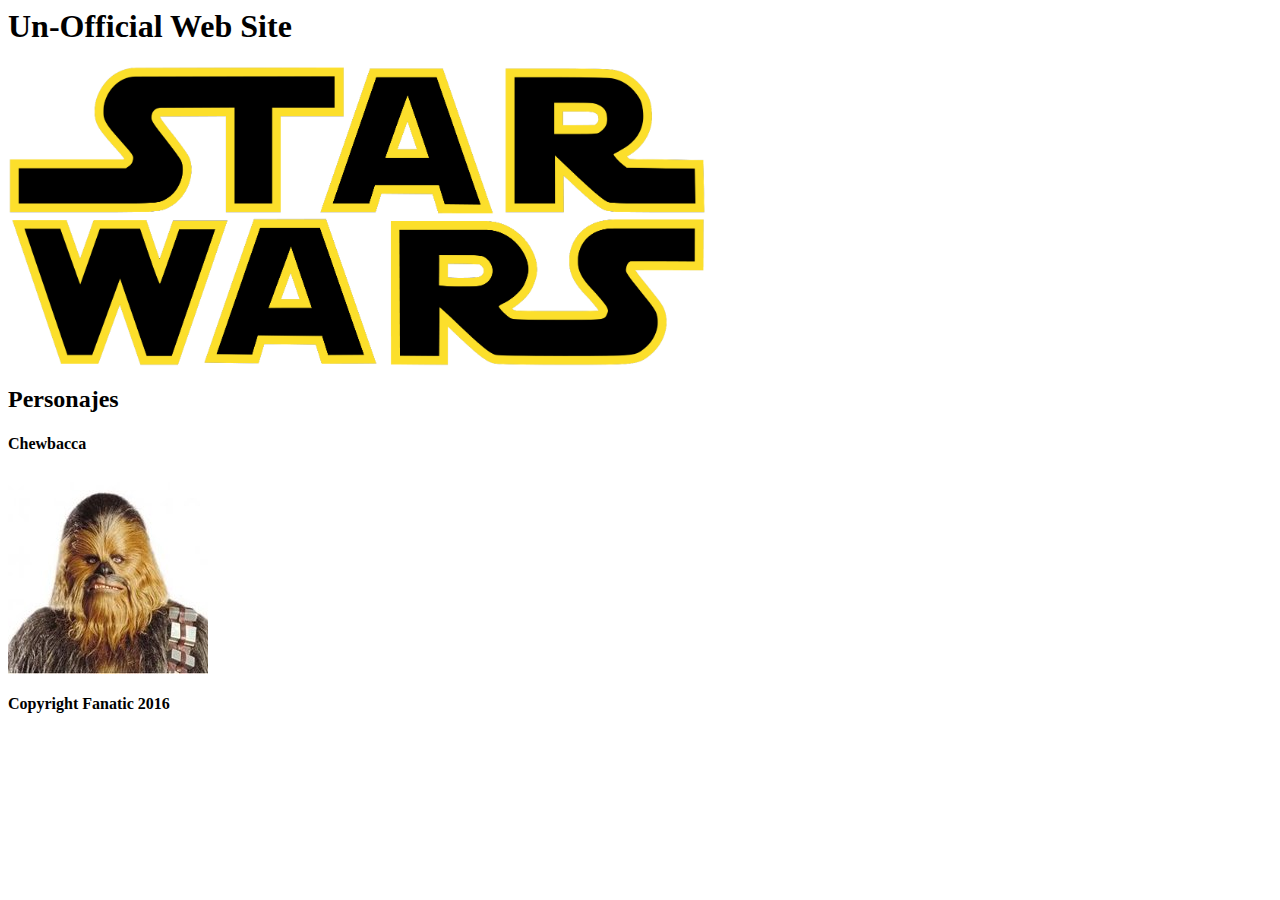
<file: ejemplo0/index.html>
<html>
	<head>
	  <meta charset="UTF-8">
	 	<title>Star Wars</title>
		
	</head>
	<body>
		<header>
			<h1>Un-Official Web Site</h1>
			<img src="imagenes/starwars.png" height="300px">
		</header>
		<section class="personajes">
			<h2>Personajes</h2> 
				<div class="personaje">		
					<h4>Chewbacca</h4>
					<img src="imagenes/personajes/chewaka.jpg">
					
				</div>	
				
		</section>

		<footer>
			<h4>
				Copyright Fanatic 2016 
			</h4>
		</footer>


	</body>
</html>
</file>
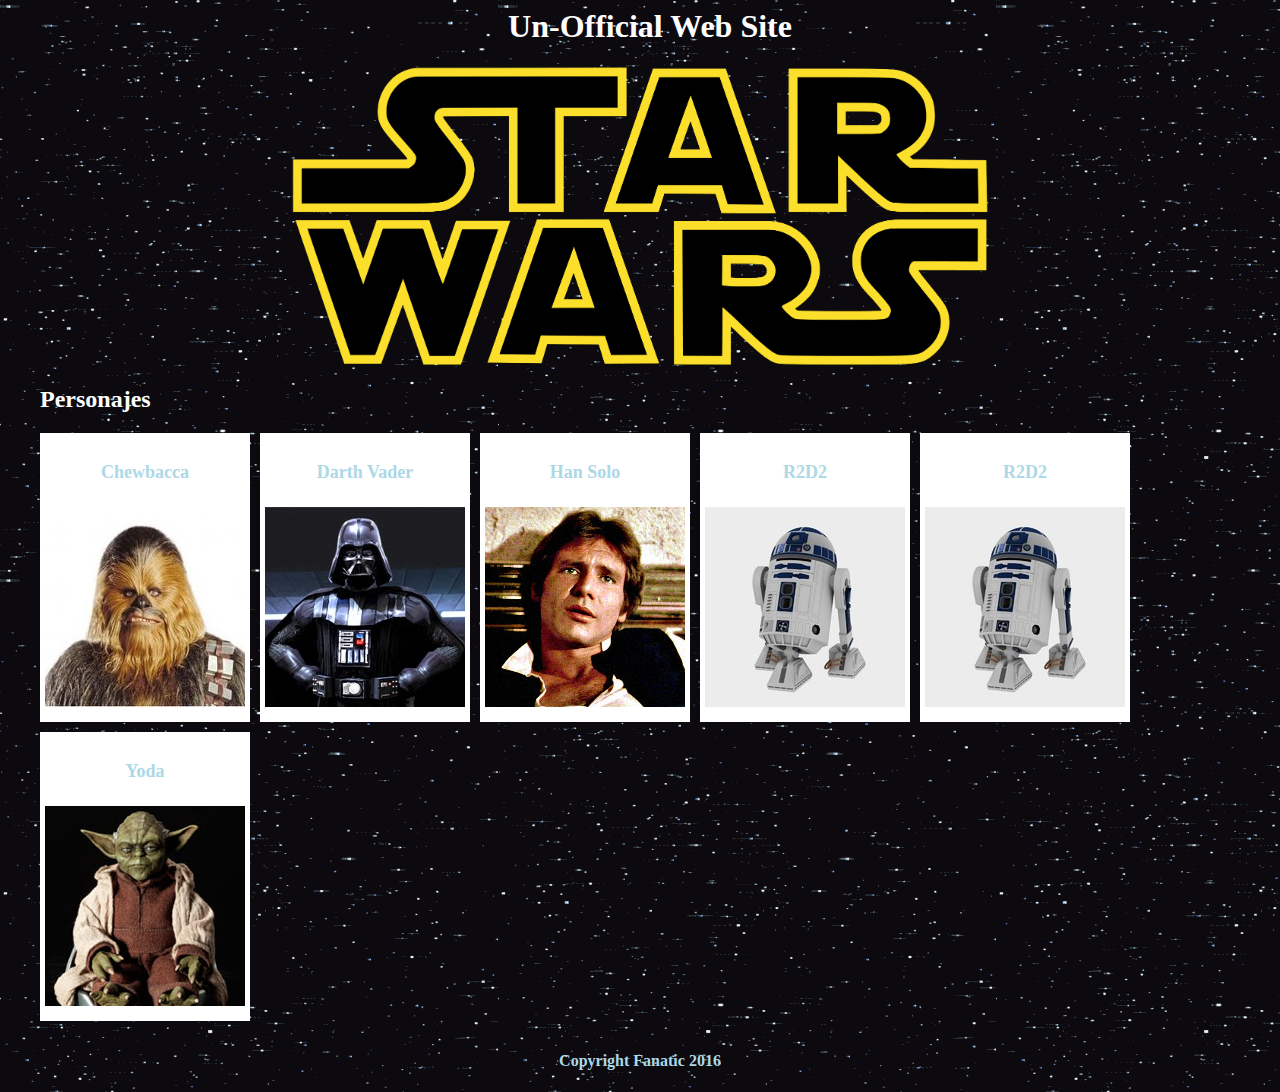
<file: ejemplo1/index.html>
<html>
	<head>
	  <meta charset="UTF-8">
	 	<title>Star Wars</title>
		<link media="all" type="text/css" rel="stylesheet" href="estilo.css">
	</head>
	<body>
		<header>
			<h1>Un-Official Web Site</h1>
			<img src="imagenes/starwars.png" height="300px">
		</header>
		<section class="personajes">
			<h2>Personajes</h2> 
				<div class="personaje">		
					<h4>Chewbacca</h4>
					<img src="imagenes/personajes/chewaka.jpg">
					
				</div>	
				<div class="personaje">		
					<h4>Darth Vader</h4>
					<img src="imagenes/personajes/darth-vader.jpg">
					
				</div>	
				<div class="personaje">		
					<h4>Han Solo</h4>
					<img src="imagenes/personajes/han-solo.jpg">
					
				</div>	
				<div class="personaje">		
					<h4>R2D2</h4>
					<img src="imagenes/personajes/r2d2.jpg">
					
				</div>	
				<div class="personaje">		
					<h4>R2D2</h4>
					<img src="imagenes/personajes/r2d2.jpg">
					
				</div>	
				<div class="personaje">		
					<h4>Yoda</h4>
					<img src="imagenes/personajes/yoda.jpg">
				</div>	
		</section>
		<footer>
			<h4>
				Copyright Fanatic 2016 
			</h4>
		</footer>


	</body>
</html>
</file>
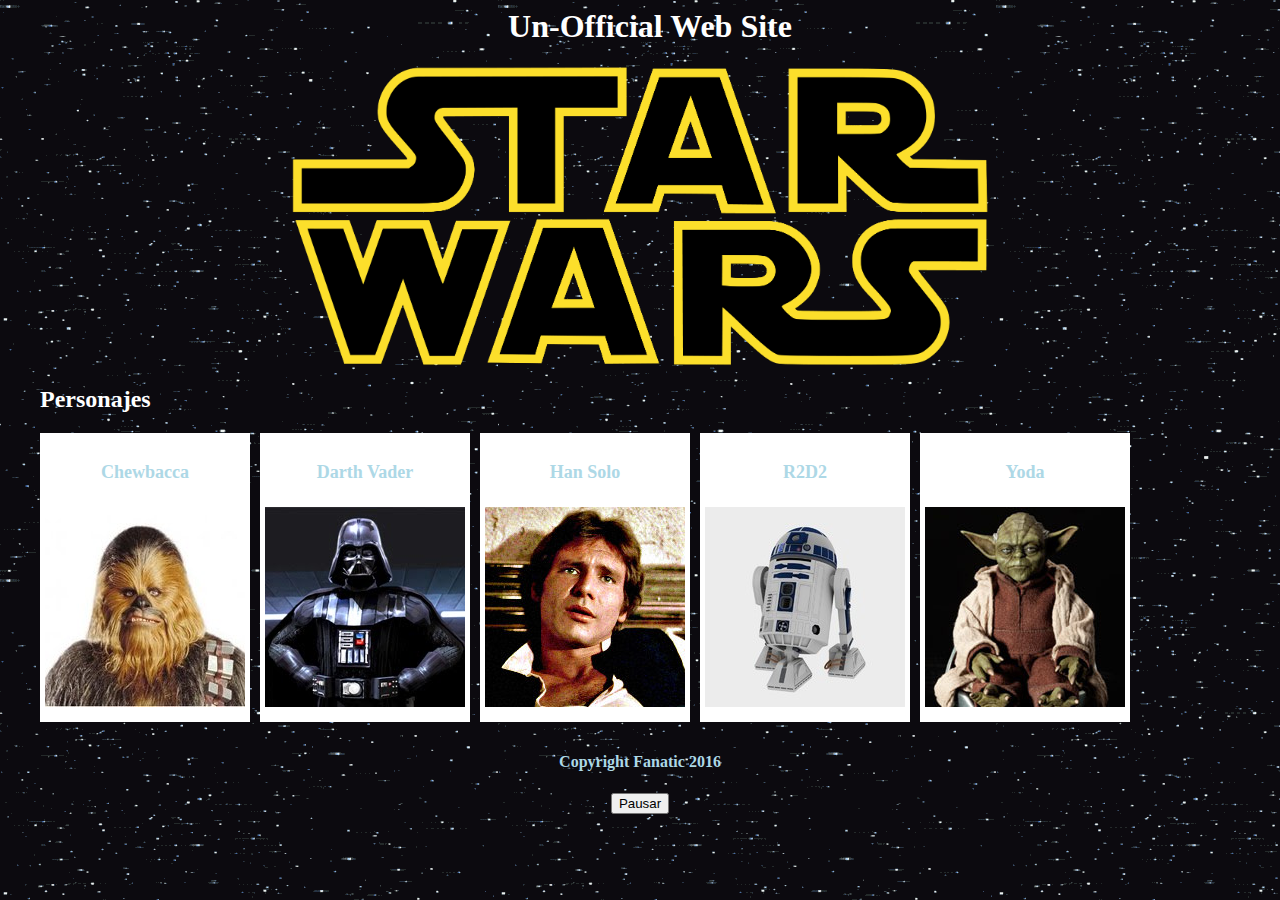
<file: ejemplo2/index.html>
<html>
	<head>
	  <meta charset="UTF-8">
	 	<title>Star Wars</title>
		<link media="all" type="text/css" rel="stylesheet" href="estilo.css">
		<script src="programa.js"></script>
	</head>
	<body onload="ejecutar()">
		<header>
			<h1>Un-Official Web Site</h1>
			<img src="imagenes/starwars.png" height="300px">
		</header>
		<section class="personajes">
			<h2>Personajes</h2>
				<div class="personaje">		
					<h4>Chewbacca</h4>
					<img src="imagenes/personajes/chewaka.jpg">
					
				</div>	
				<div class="personaje">		
					<h4>Darth Vader</h4>
					<img src="imagenes/personajes/darth-vader.jpg">
					
				</div>	
				<div class="personaje">		
					<h4>Han Solo</h4>
					<img src="imagenes/personajes/han-solo.jpg">
					
				</div>	
				<div class="personaje">		
					<h4>R2D2</h4>
					<img src="imagenes/personajes/r2d2.jpg">
					
				</div>
				<div class="personaje">		
					<h4>Yoda</h4>
					<img src="imagenes/personajes/yoda.jpg">
					
				</div>	
		</section>

		<footer>
			<h4>
				Copyright Fanatic 2016 
			</h4><button id="controlsonido">Pausar</button>
		</footer>
		<audio src="sonidos/starwars.mp3" autoplay loop id="musica">
		</audio>
	</body>
</html>
</file>
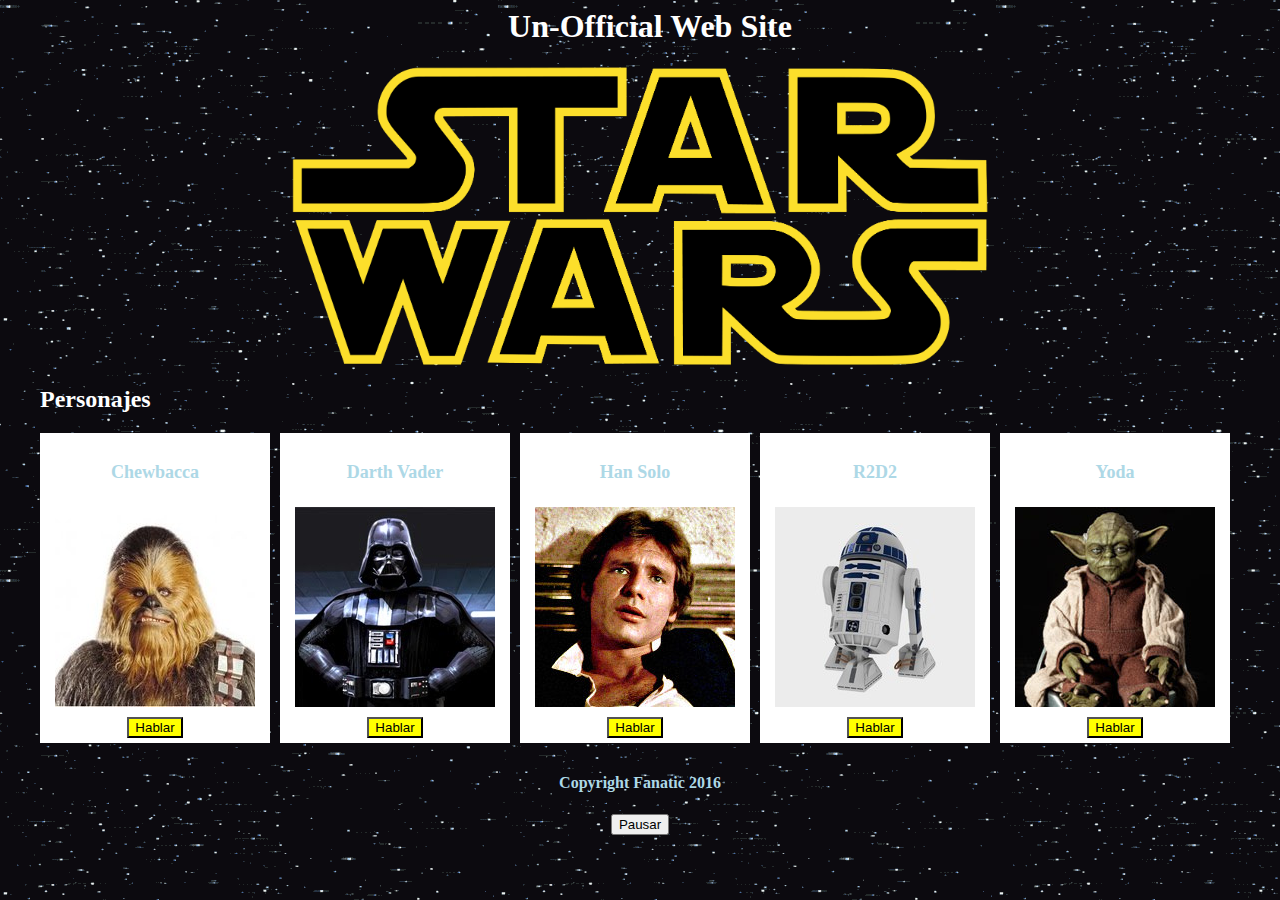
<file: ejemplo3/index.html>
<html>
	<head>
	  <meta charset="UTF-8">
	 	<title>Star Wars</title>
		<link media="all" type="text/css" rel="stylesheet" href="estilo.css">
		<script src="programa.js"></script>
	</head>
	<body onload="ejecutar()">
		<header>
			<h1>Un-Official Web Site</h1>
			<img src="imagenes/starwars.png" height="300px">
		</header>
		<section class="personajes">
			<h2>Personajes</h2>
				<div class="personaje">		
					<h4>Chewbacca</h4>
					<img src="imagenes/personajes/chewaka.jpg">
					<button type="button" id="p1">Hablar</button>
				</div>	
				<div class="personaje">		
					<h4>Darth Vader</h4>
					<img src="imagenes/personajes/darth-vader.jpg">
					<button type="button" id="p2">Hablar</button>
				</div>	
				<div class="personaje">		
					<h4>Han Solo</h4>
					<img src="imagenes/personajes/han-solo.jpg">
					<button type="button" id="p3">Hablar</button>
				</div>	
				<div class="personaje">		
					<h4>R2D2</h4>
					<img src="imagenes/personajes/r2d2.jpg">
					<button type="button" id="p4">Hablar</button>
				</div>
				<div class="personaje">		
					<h4>Yoda</h4>
					<img src="imagenes/personajes/yoda.jpg">
					<button type="button" id="p5">Hablar</button>
				</div>	
		</section>

		<footer>
			<h4>
				Copyright Fanatic 2016 
			</h4><button id="controlsonido">Pausar</button>
		</footer>
		<audio src="sonidos/starwars.mp3" autoplay loop id="musica">
		</audio>
	</body>
</html>
</file>
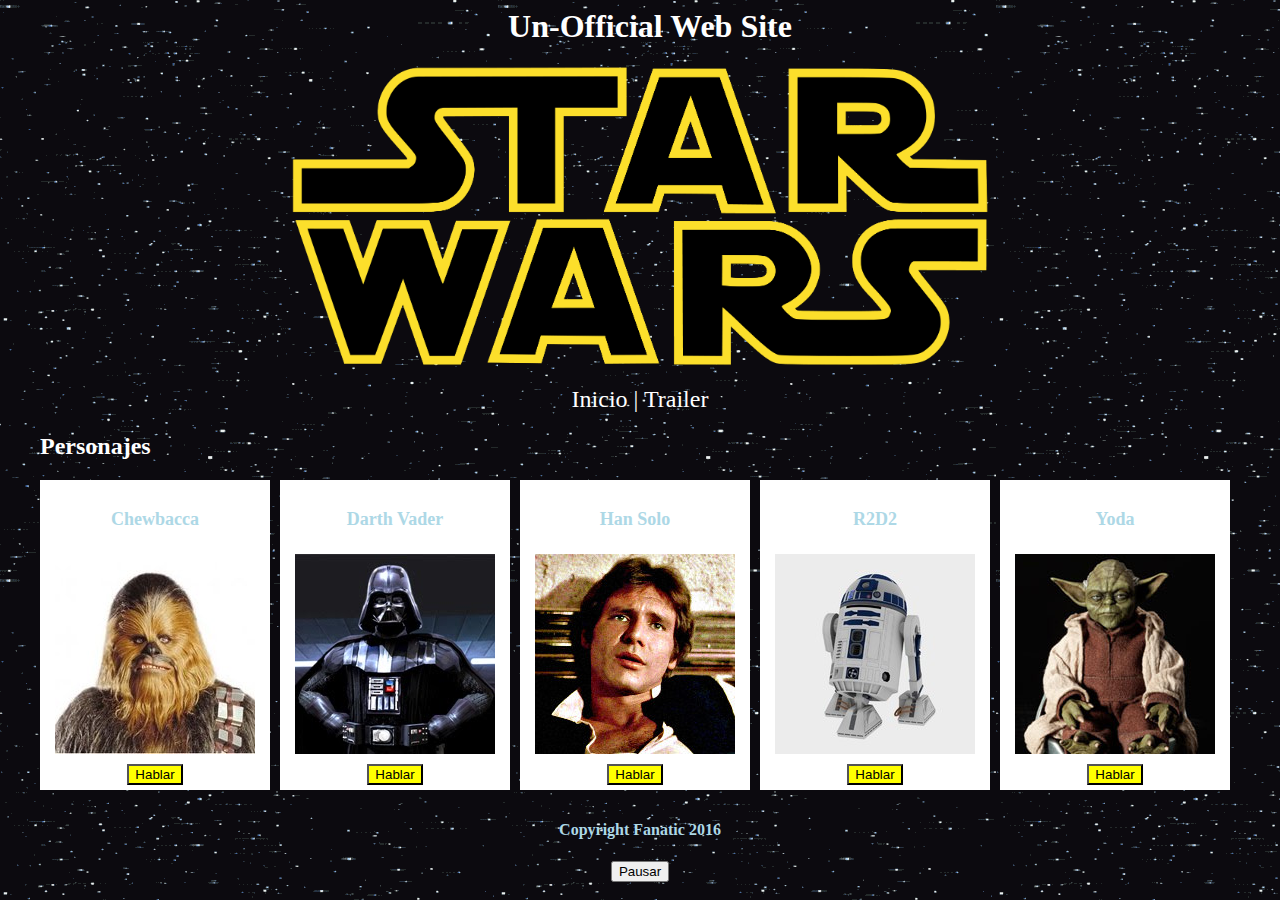
<file: ejemplo4/index.html>
<html>
	<head>
	  <meta charset="UTF-8">
	 	<title>Star Wars</title>
		<link media="all" type="text/css" rel="stylesheet" href="estilo.css">
		<script src="programa.js"></script>
	</head>
	<body onload="ejecutar()">
		<header>
			<h1>Un-Official Web Site</h1>
			<img src="imagenes/starwars.png" height="300px">
		</header>
		<nav>
			<a href="index.html">Inicio</a> | <a href="trailer.html">Trailer</a>	
		</nav>
		<section class="personajes">
			<h2>Personajes</h2>
				<div class="personaje">		
					<h4>Chewbacca</h4>
					<img src="imagenes/personajes/chewaka.jpg">
					<button type="button" id="p1">Hablar</button>
				</div>	
				<div class="personaje">		
					<h4>Darth Vader</h4>
					<img src="imagenes/personajes/darth-vader.jpg">
					<button type="button" id="p2">Hablar</button>
				</div>	
				<div class="personaje">		
					<h4>Han Solo</h4>
					<img src="imagenes/personajes/han-solo.jpg">
					<button type="button" id="p3">Hablar</button>
				</div>	
				<div class="personaje">		
					<h4>R2D2</h4>
					<img src="imagenes/personajes/r2d2.jpg">
					<button type="button" id="p4">Hablar</button>
				</div>
				<div class="personaje">		
					<h4>Yoda</h4>
					<img src="imagenes/personajes/yoda.jpg">
					<button type="button" id="p5">Hablar</button>
				</div>	
		</section>

		<footer>
			<h4>
				Copyright Fanatic 2016 
			</h4><button id="controlsonido">Pausar</button>
		</footer>
		<audio src="sonidos/starwars.mp3" autoplay loop id="musica">
		</audio>
	</body>
</html>
</file>
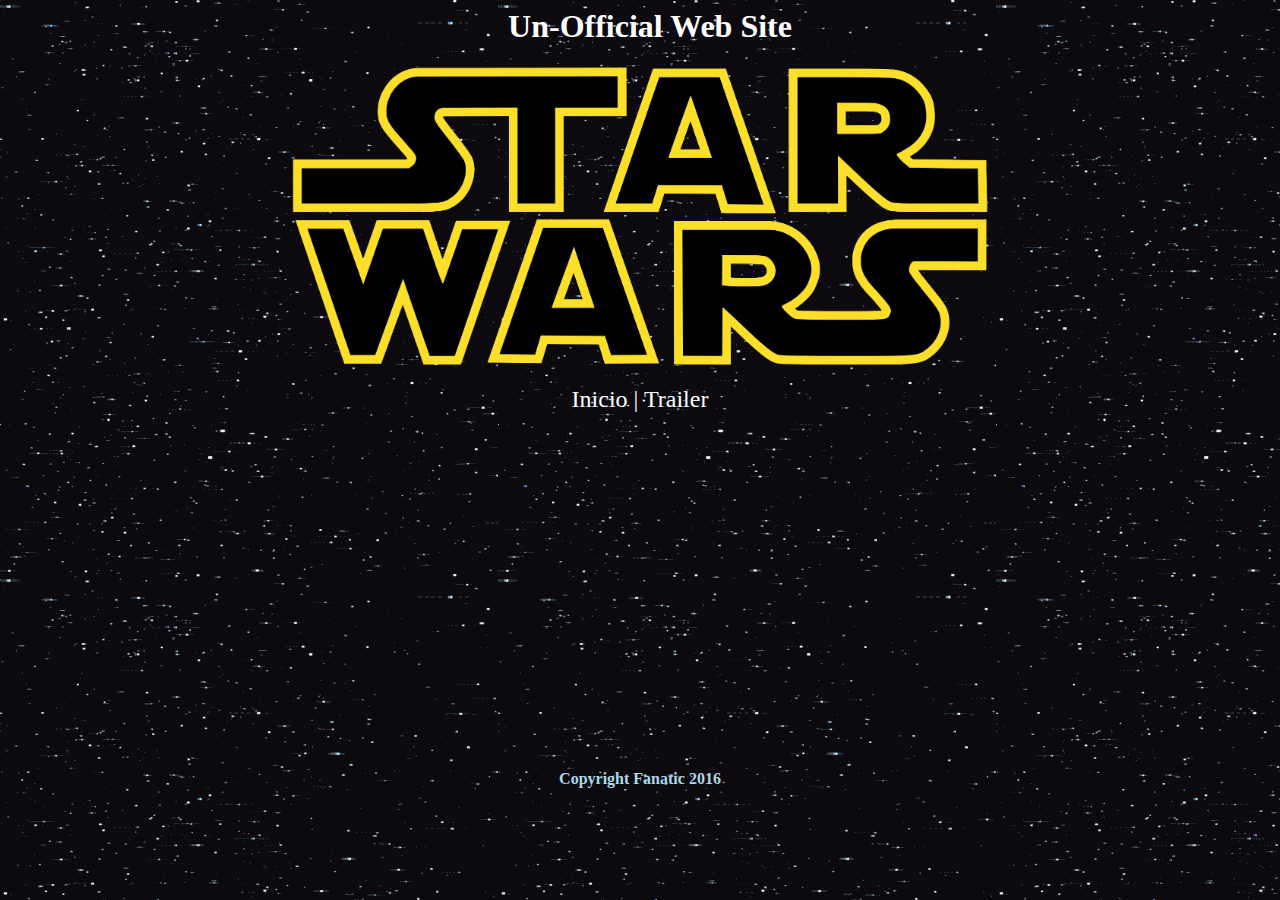
<file: ejemplo4/trailer.html>
<html>
	<head>
	  <meta charset="UTF-8">
	 	<title>Star Wars</title>
		<link media="all" type="text/css" rel="stylesheet" href="estilo.css">

	</head>
	<body>
		<header>
			<h1>Un-Official Web Site</h1>
			<img src="imagenes/starwars.png" height="300px">
		</header>
		<nav>
			<a href="index.html">Inicio</a> | <a href="trailer.html">Trailer</a>	
		</nav>
		<section class="movie">
			<iframe width="560" height="315" src="https://www.youtube.com/embed/sGbxmsDFVnE" frameborder="0" allowfullscreen></iframe>
		</section>

		<footer>
			<h4>
				Copyright Fanatic 2016 
			</h4>
		</footer>
		
	</body>
</html>
</file>
<file: ejemplo1/estilo.css>
body {
    background-color: black;
    background-image: url("imagenes/bg.gif");
}
h1 {
    margin-left: 20px;
}
h2{
	color: white;
}
h4{
	text-align: center;
	color: lightblue;
}
header{
	background-position:center;
	background-repeat: no-repeat;
	text-align: center;
	color: white;
	overflow: visible;
}
.personajes{
	max-width: 1200px;
	margin: 0 auto;
	overflow: auto;

}
.personaje{
	max-width: 220px;
	text-align: center;;
	background-color: white;
	float: left;
	margin-right: 10px;
	margin-bottom: 10px;
	padding: 5px;

}
.personaje h4{
	font-size: 18px;
	font-weight: bold;
}

.personaje img{
	margin-bottom: 10px;
}

footer{
	width: 100%;
	margin: 0 auto;
	float: left;
	text-align: center;
}
</file>
<file: ejemplo2/estilo.css>
body {
    background-color: black;
    background-image: url("imagenes/bg.gif");
}
h1 {
    margin-left: 20px;
}
h2{
	color: white;
}
h4{
	text-align: center;
	color: lightblue;
}
header{
	background-position:center;
	background-repeat: no-repeat;
	text-align: center;
	color: white;
	overflow: visible;
}
.personajes{
	max-width: 1200px;
	margin: 0 auto;
	overflow: auto;
}
.personaje{
	max-width: 220px;
	text-align: center;;
	background-color: white;
	float: left;
	margin-right: 10px;
	margin-bottom: 10px;
	padding: 5px;

}
.personaje h4{
	font-size: 18px;
	font-weight: bold;
}

.personaje img{
	margin-bottom: 10px;
}

.personaje button{
	background-color: yellow;

}

footer{
	width: 100%;
	margin: 0 auto;
	float: left;
	text-align: center;
}
</file>
<file: ejemplo3/estilo.css>
body {
    background-color: black;
    background-image: url("imagenes/bg.gif");
}
h1 {
    margin-left: 20px;
}
h2{
	color: white;
}
h4{
	text-align: center;
	color: lightblue;
}
header{
	background-position:center;
	background-repeat: no-repeat;
	text-align: center;
	color: white;
	overflow: visible;
}
.personajes{
	max-width: 1200px;
	margin: 0 auto;
	overflow: auto;
}
.personaje{
	max-width: 220px;
	text-align: center;;
	background-color: white;
	float: left;
	margin-right: 10px;
	margin-bottom: 10px;
	padding: 5px;

}
.personaje h4{
	font-size: 18px;
	font-weight: bold;
}

.personaje img{
	margin-bottom: 10px;
}

.personaje button{
	background-color: yellow;

}

footer{
	width: 100%;
	margin: 0 auto;
	float: left;
	text-align: center;
}
</file>
<file: ejemplo4/estilo.css>
body {
    background-color: black;
    background-image: url("imagenes/bg.gif");
}
h1 {
    margin-left: 20px;
}
h2{
	color: white;
}
h4{
	text-align: center;
	color: lightblue;
}
header{
	background-position:center;
	background-repeat: no-repeat;
	text-align: center;
	color: white;
	overflow: visible;
}
nav{
	text-align: center;
    margin-top: 20px;
    color: white;
    font-size: 24px;

}

nav a{

	text-decoration: none;
	color: white;
}

.movie{
	text-align: center;
    margin-top: 20px;
}
.personajes{
	max-width: 1200px;
	margin: 0 auto;
	overflow: auto;
}
.personaje{
	max-width: 220px;
	text-align: center;;
	background-color: white;
	float: left;
	margin-right: 10px;
	margin-bottom: 10px;
	padding: 5px;

}
.personaje h4{
	font-size: 18px;
	font-weight: bold;
}

.personaje img{
	margin-bottom: 10px;
}

.personaje button{
	background-color: yellow;

}

footer{
	width: 100%;
	margin: 0 auto;
	float: left;
	text-align: center;
}
</file>
